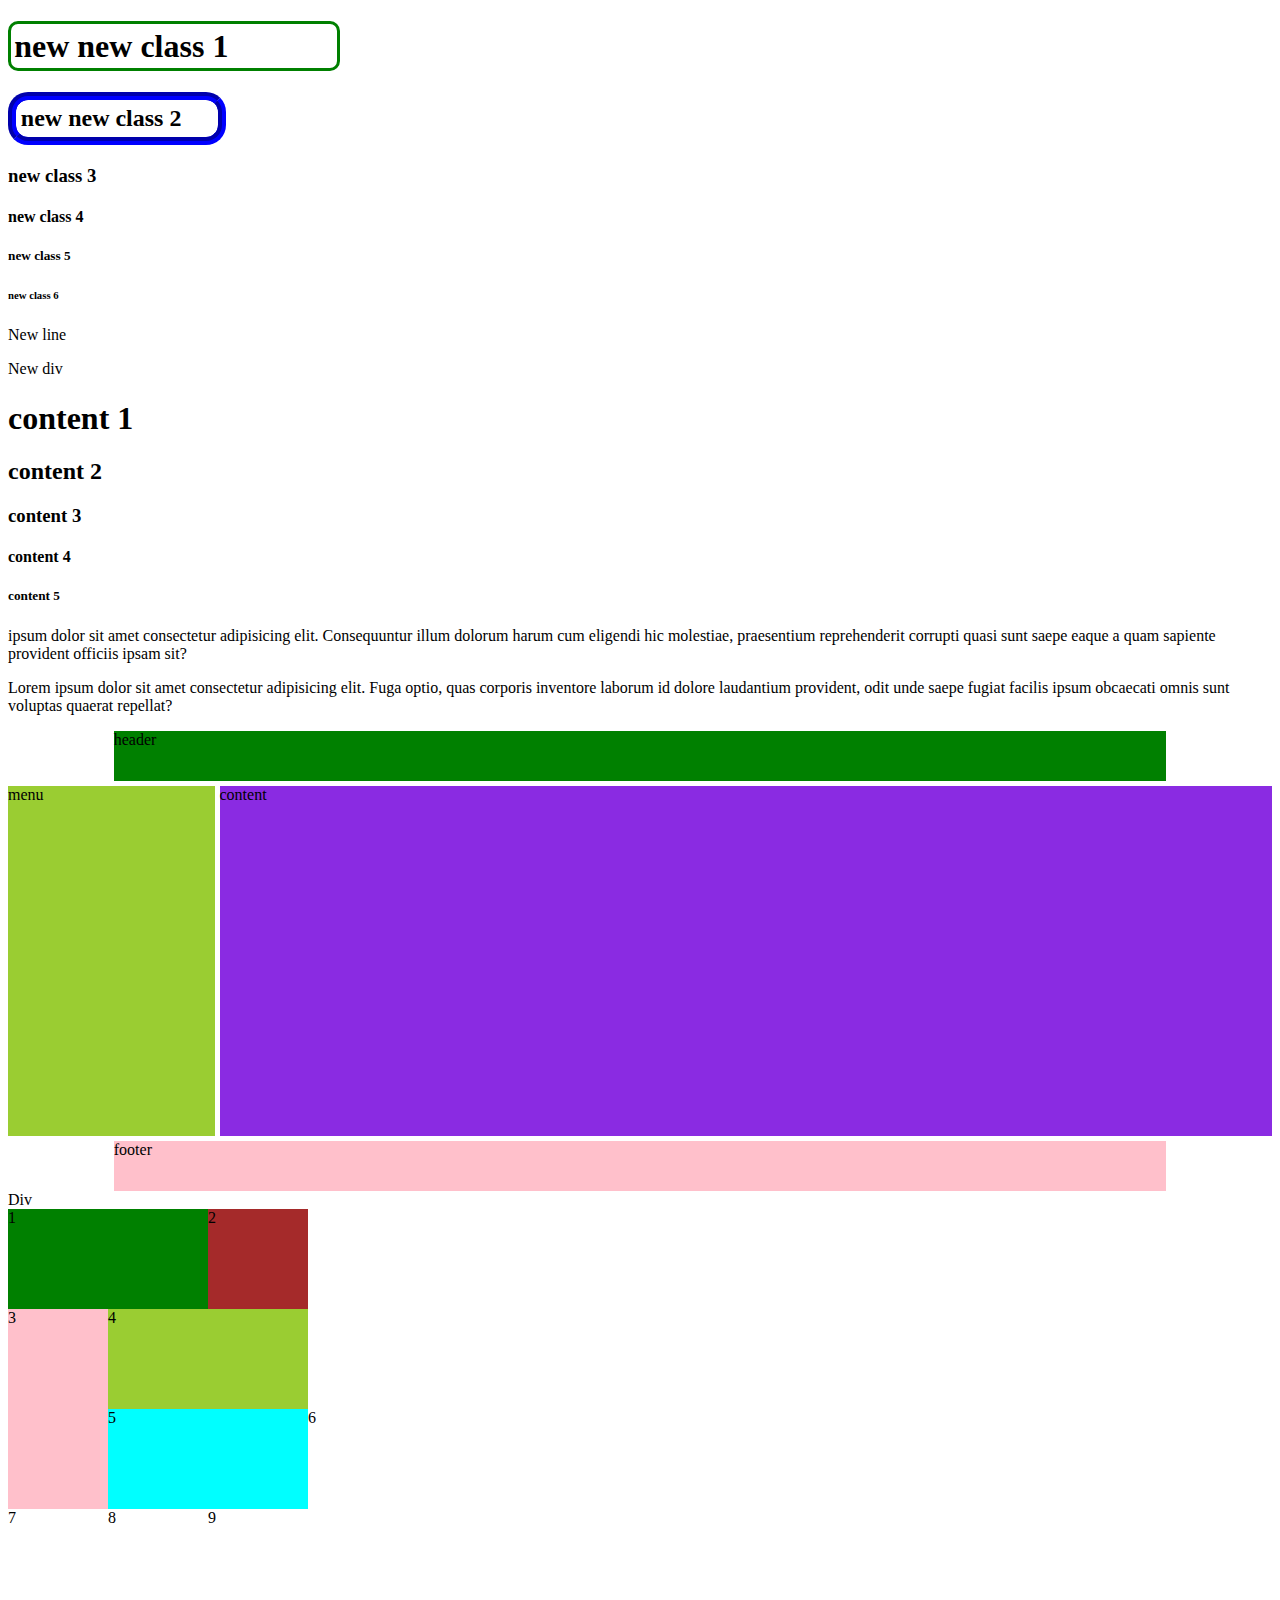
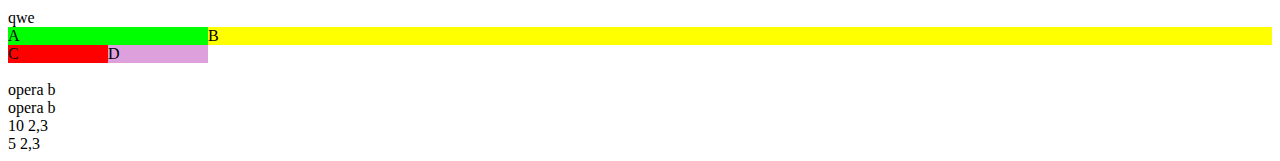
<file: testjs3/index.html>
<!DOCTYPE html>
<html lang="en">
<head>
    <meta charset="UTF-8">
    <meta name="viewport" content="width=device-width, initial-scale=1.0">
    <meta http-equiv="X-UA-Compatible" content="ie=edge">
    <title>Document</title>
    <link rel="stylesheet" href="CSS/style.css">
</head>
<body>



<h1 class="class_h1">new new class 1</h1>
<h2 class="class_h2">new new class 2</h2>
<h3 class="class_h3">new class 3</h3>
<h4 class="class_h4">new class 4</h4>
<h5 class="class">new class 5</h5>
<h6 class="class">new class 6</h6>
<p>New line</p>

<div>New div  </div>

<h1 class="class">content 1</h1>
<h2 class="class">content 2</h2>
<h3 class="class">content 3</h3>
<h4 class="class">content 4</h4>
<h5 class="class">content 5</h5>

<p> ipsum dolor sit amet consectetur adipisicing elit.
     Consequuntur illum dolorum harum cum eligendi hic 
     molestiae, praesentium reprehenderit corrupti quasi 
     sunt saepe eaque a quam sapiente provident officiis 
     ipsam sit? </p>

<p>Lorem ipsum dolor sit amet consectetur adipisicing elit.
    Fuga optio, quas corporis inventore laborum id dolore 
    laudantium provident, odit unde saepe fugiat facilis 
    ipsum obcaecati omnis sunt voluptas quaerat repellat? </p>



<div class="container">
    <div class="header">header</div>
    <div class="menu">menu</div>
    <div class="content">content</div>
    <div class="footer">footer</div>
</div>

<div>Div</div>


<div class = "wrapper">
    <div class = "item1">1</div>
    <div class = "item2">2</div>
    <div class = "item3">3</div>
    <div class = "item4">4</div>
    <div class = "item5">5</div>
    <div>6</div>
    <div>7</div>
    <div>8</div>
    <div>9</div>
    
</div>


qwe
<div id="grid">
    <div id="gridA">A</div>
    <div id="gridB">B</div>
    <div id="gridC">C</div>
    <div id="gridD">D</div>

</div>

<script src = "JS/script.js"> </script>
</body>
</html>
</file>
<file: testjs3/CSS/style.css>
.class_h1 {
    padding: 0.1em;
    border: 3px solid green;
    border-radius: 10px;
    width: 10em;
}
.class_h2 {
    padding: 0.2em;
    border-style: groove;
    border-color: blue;
    border-width: 8px;
    border-radius: 20px;
    
    width: 8em;
}

.container { 
    display: grid;
    grid-template-columns: repeat(12, 1fr);
    grid-template-rows: 50px 350px 50px;
    grid-gap: 5px;
    grid-template-areas: 
    ". h h h h h h h h h h ."
    "m m c c c c c c c c c c"
    ". f f f f f f f f f f .";
    /*background-color: lime;*/
}

.header {
    grid-area: h;
    background-color: green;
    
}
.menu {
    grid-area: m;
    background-color: yellowgreen;
}
.content {
    grid-area: c;
    background-color: blueviolet
}
.footer {
    grid-area: f;
    background-color: pink; 
}



.wrapper {
    display: grid;
    grid-template-columns: 100px 100px 100px 100px; 
    grid-template-rows: 100px 100px 100px 100px;
   
    
}

.item1 {
    /* grid-column-start: 1; */
    /* grid-column-end: 4; */
    grid-column: 1/3; 
    background-color: green;
}
.item2 {
    background-color: brown;
    
}
.item3 {
    grid-row: 2/4;
    background-color: pink;
}
.item4 {
    grid-column: 2/4;
    background-color: yellowgreen;
}
.item5 {
    grid-column: 2/4;
    background-color: aqua;
}



#grid {
    display: grid;
    width: 100%;
    grid-template-columns: 100px 100px 1fr;
}

#gridA {
    background-color: lime;
    grid-column: 1/3;
}

#gridB {
    background-color: yellow;
}
#gridC {
    background-color: red;
}

#gridD {
    background-color: plum;
}
</file>
